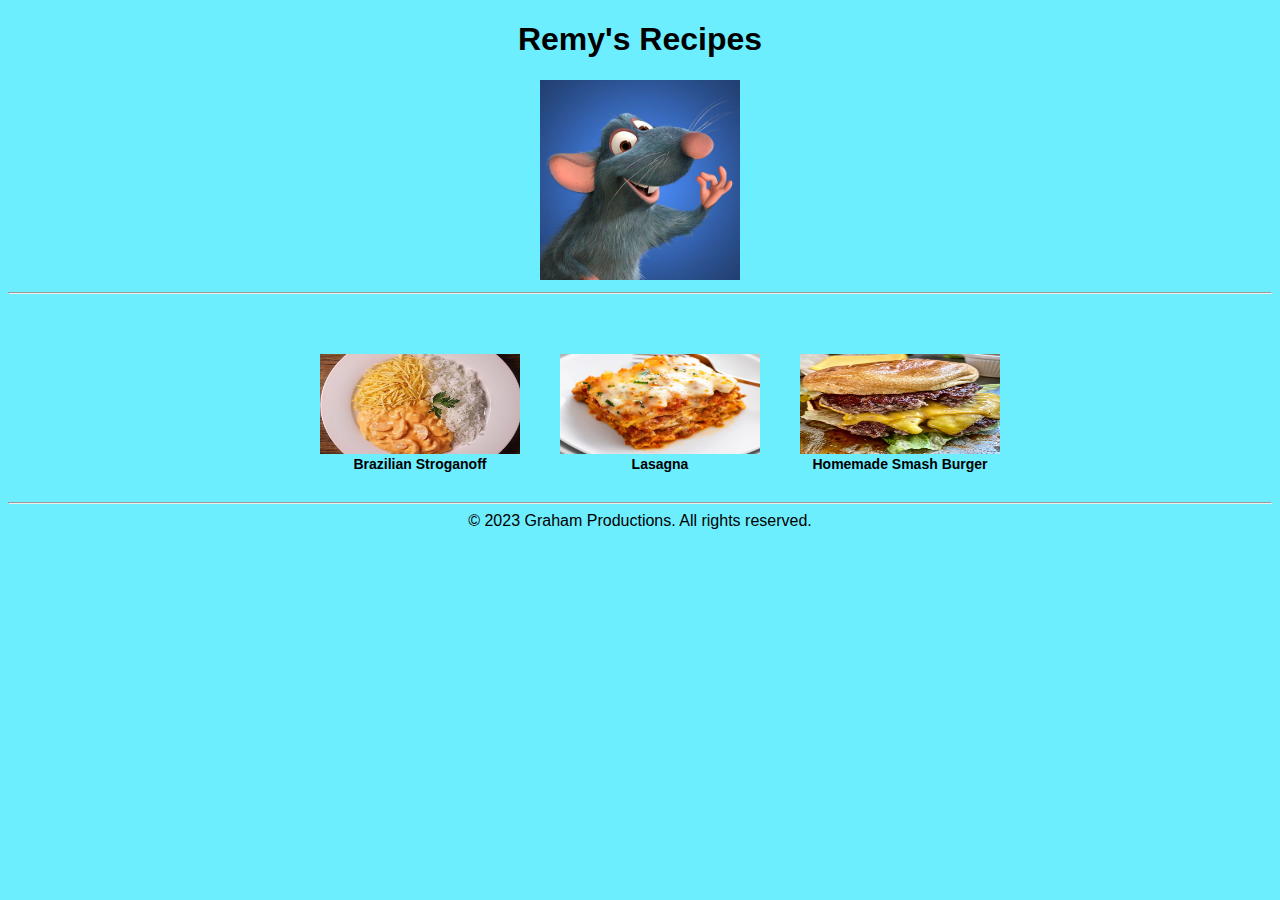
<file: index.html>
<!DOCTYPE html>
<html lang="en">
    <head>
        <meta charset="UTF-8">
        <title>Remy's Recipes Book</title>
        <link rel="stylesheet" href="style.css">
    </head>
    <body>
        <header>
            <h1>Remy's Recipes</h1>
            <img src="./recipes/images/remy.jpg" id="main_image" height="200px">
        </header>
        <hr>
<br><br>
        <ul id="list">
            <li><a href="./recipes/stroganoff.html"><img class="imagem" src="./recipes/images/strogonoff1.jpg" alt="Brazilian Stroganoff Image"></a>
            <p class="text"><b>Brazilian Stroganoff</b></p></li>    
<br><br>
            <li><a href="./recipes/lasagna.html"><img class="imagem" src="./recipes/images/lasagna2.webp" alt="Lasagna Image"></a>
            <p class="text"><b>Lasagna</b></p></li>
<br><br>
            <li><a href="./recipes/homemade_smash_burgers.html"><img class="imagem" src="./recipes/images/smash_burger2.webp" alt="Smash Burger Image"></a>
            <p class="text"><b>Homemade Smash Burger</b></p></li>
        </ul>
    </body>
<hr>
    <footer>
        © 2023 Graham Productions. All rights reserved.
    </footer>
</html>
</file>
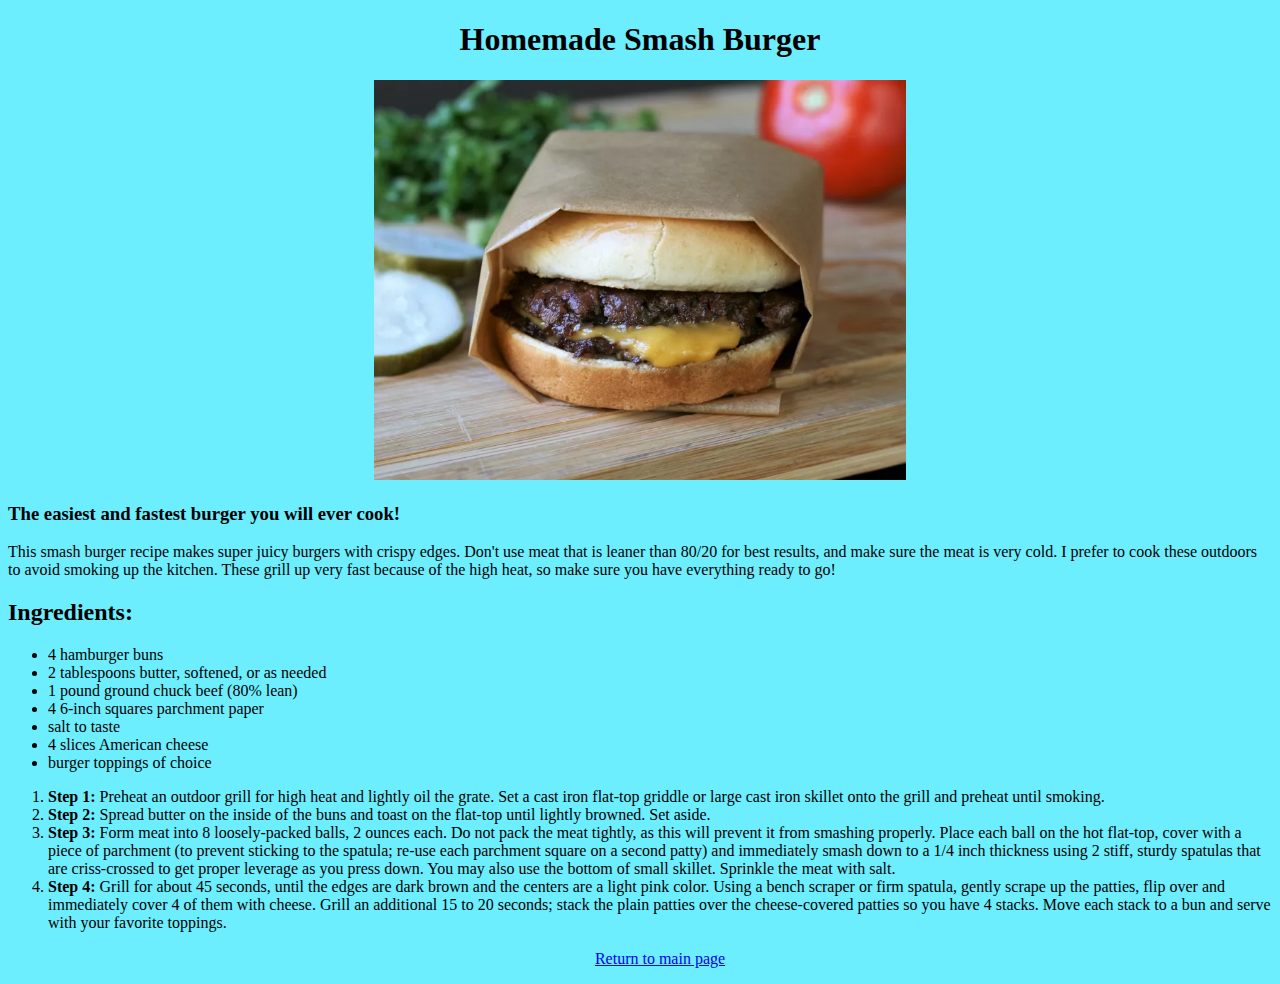
<file: recipes/homemade_smash_burgers.html>
<!DOCTYPE html>
<html lang="en">
    <head>
        <meta charset="UTF-8">
        <title>Homemade Smash Burger</title>
        <link rel="stylesheet" href="style.css">
    </head>
    <body>
        <header>
            <h1 id="title">Homemade Smash Burger</h1>
            <img src="images/smash_burger.webp" height="400px">
        </header>

        <h3>The easiest and fastest burger you will ever cook!</h3>

        <p>This smash burger recipe makes super juicy burgers with crispy edges. Don't use meat that is leaner than 80/20 for best results, and make sure the meat is very cold. I prefer to cook these outdoors to avoid smoking up the kitchen. These grill up very fast because of the high heat, so make sure you have everything ready to go!</p>

        <h2>Ingredients: </h2>

        <ul>
            <li>4 hamburger buns</li>
            <li>2 tablespoons butter, softened, or as needed</li>
            <li>1 pound ground chuck beef (80% lean)</li>
            <li>4 6-inch squares parchment paper</li>
            <li>salt to taste</li>
            <li>4 slices American cheese</li>
            <li>burger toppings of choice</li>
        </ul>

        <ol>
            <li><b>Step 1: </b>Preheat an outdoor grill for high heat and lightly oil the grate. Set a cast iron flat-top griddle or large cast iron skillet onto the grill and preheat until smoking.

            </li>
            <li><b>Step 2: </b>Spread butter on the inside of the buns and toast on the flat-top until lightly browned. Set aside.</li>
            <li><b>Step 3: </b>Form meat into 8 loosely-packed balls, 2 ounces each. Do not pack the meat tightly, as this will prevent it from smashing properly. Place each ball on the hot flat-top, cover with a piece of parchment (to prevent sticking to the spatula; re-use each parchment square on a second patty) and immediately smash down to a 1/4 inch thickness using 2 stiff, sturdy spatulas that are criss-crossed to get proper leverage as you press down. You may also use the bottom of small skillet. Sprinkle the meat with salt.</li>
            <li><b>Step 4: </b>Grill for about 45 seconds, until the edges are dark brown and the centers are a light pink color. Using a bench scraper or firm spatula, gently scrape up the patties, flip over and immediately cover 4 of them with cheese. Grill an additional 15 to 20 seconds; stack the plain patties over the cheese-covered patties so you have 4 stacks. Move each stack to a bun and serve with your favorite toppings.</li>
<br>
        <footer>
            <a href="../index.html">Return to main page</a>
        </footer>
        </ol>
    </body>
</html>
</file>
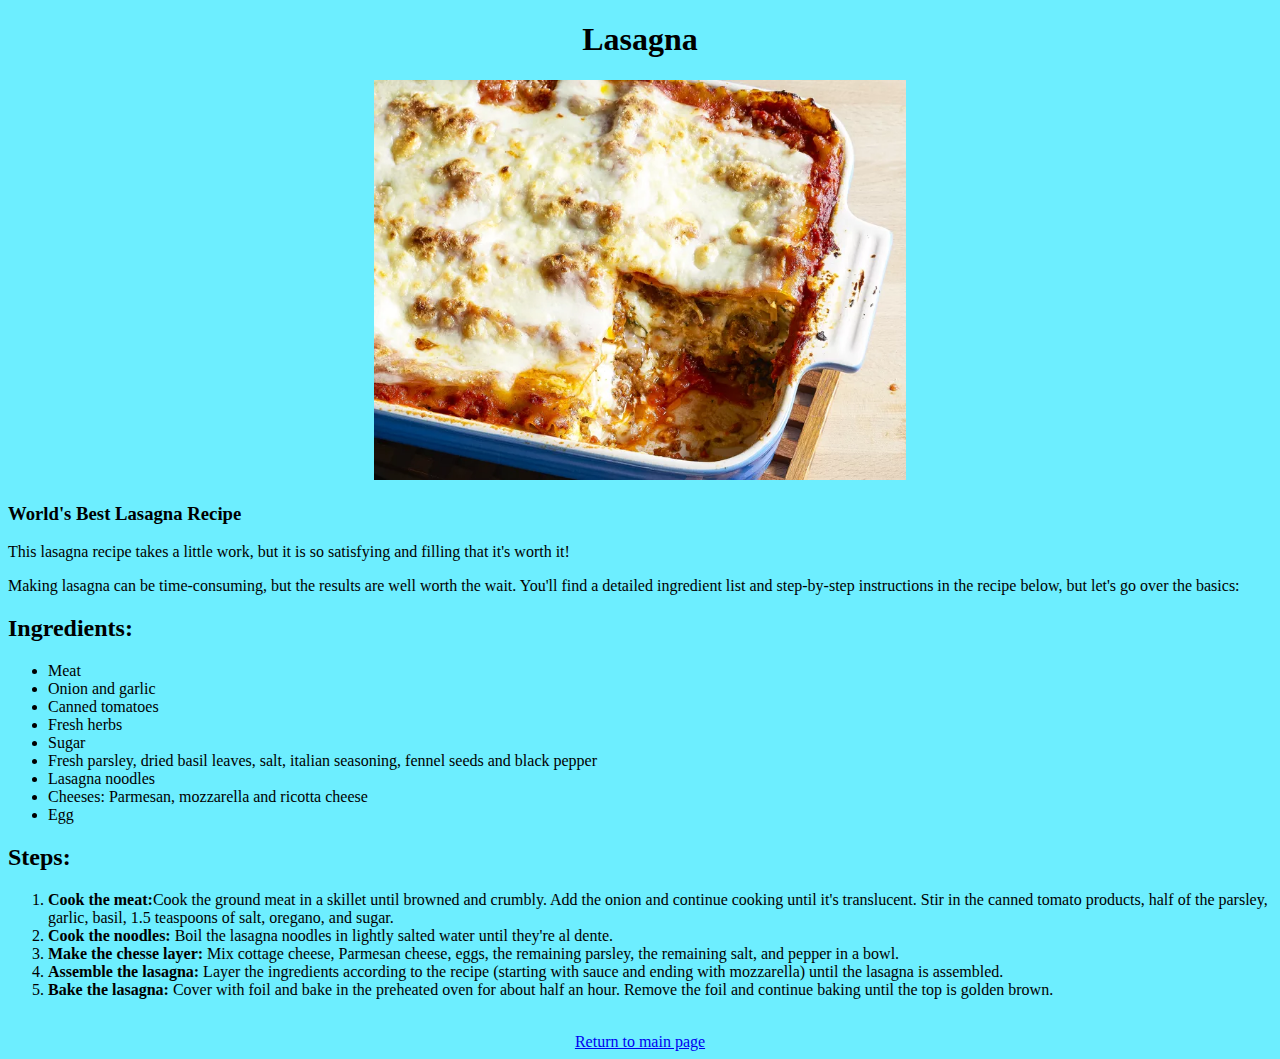
<file: recipes/lasagna.html>
<!DOCTYPE html>
<html lang="en">
    <head>
        <meta charset="UTF-8">
        <title>Lasagna</title>
        <link rel="stylesheet" href="style.css">
    </head>

    <body>
        <header>
            <h1>Lasagna</h1>
            
            <img src="images/lasagna.webp" height="400px" alt="Lasagna Image">
        </header>
            
        <h3>World's Best Lasagna Recipe</h3>

        <p>This lasagna recipe takes a little work, but it is so satisfying and filling that it's worth it!</p>
        <p>Making lasagna can be time-consuming, but the results are well worth the wait. You'll find a detailed ingredient list and step-by-step instructions in the recipe below, but let's go over the basics:</p>

        <h2>Ingredients: </h2>

        <ul>
            <li>Meat</li>
            <li>Onion and garlic</li>
            <li>Canned tomatoes</li>
            <li>Fresh herbs</li>
            <li>Sugar</li>
            <li>Fresh parsley, dried basil leaves, salt, italian seasoning, fennel seeds and black pepper</li>
            <li>Lasagna noodles</li>
            <li>Cheeses: Parmesan, mozzarella and ricotta cheese</li>
            <li>Egg</li>
        </ul>

        <h2>Steps: </h2>

        <ol>
            <li><b>Cook the meat:</b>Cook the ground meat in a skillet until browned and crumbly. Add the onion and continue cooking until it's translucent. Stir in the canned tomato products, half of the parsley, garlic, basil, 1.5 teaspoons of salt, oregano, and sugar.</li>
            <li><b>Cook the noodles: </b>Boil the lasagna noodles in lightly salted water until they're al dente.</li>
            <li><b>Make the chesse layer: </b>Mix cottage cheese, Parmesan cheese, eggs, the remaining parsley, the remaining salt, and pepper in a bowl.</li>
            <li><b>Assemble the lasagna: </b>Layer the ingredients according to the recipe (starting with sauce and ending with mozzarella) until the lasagna is assembled.</li>
            <li><b>Bake the lasagna: </b>Cover with foil and bake in the preheated oven for about half an hour. Remove the foil and continue baking until the top is golden brown.</li>

        </ol>
<br>
    <footer>

        <a href="../index.html">Return to main page</a>
    
    </footer>

    </body>
</html>
</file>
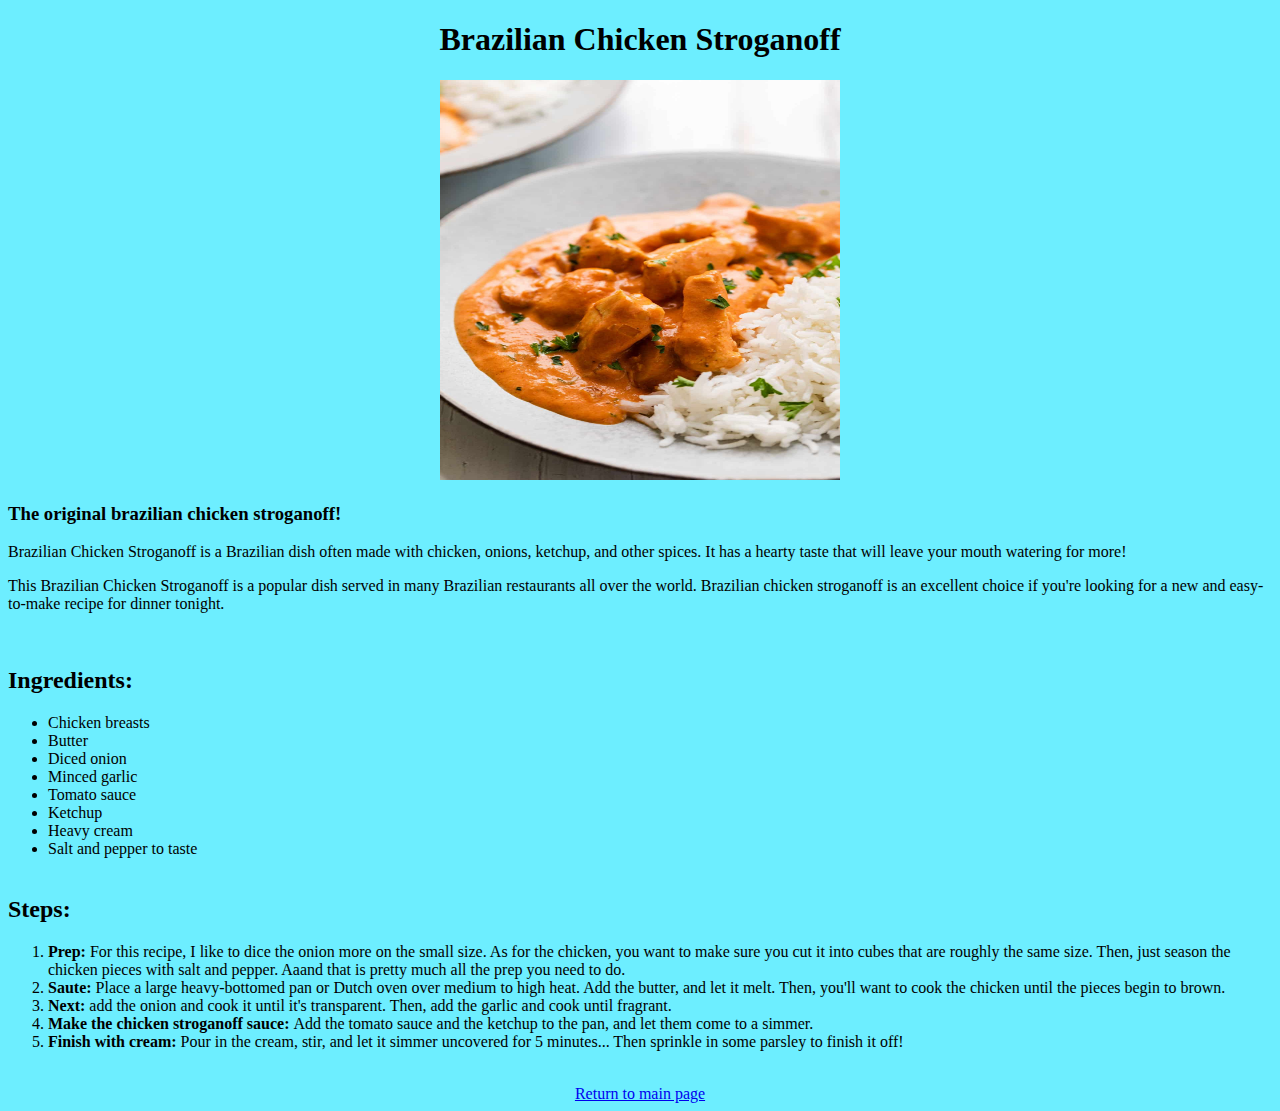
<file: recipes/stroganoff.html>
<!DOCTYPE html>
<html lang="en">
    <head>
        <meta charset="UTF-8">
        <title>Brazilian Chicken Stroganoff</title>
        <link rel="stylesheet" href="style.css">
    </head>
    <body>
        <header>
            <h1>Brazilian Chicken Stroganoff</h1>

            <img src="images/strogonoff.jpg" alt="Stroganoff Image" height="400px" width="400px">
        </header>
        <h3>The original brazilian chicken stroganoff!</h3>

        <p>Brazilian Chicken Stroganoff is a 
            Brazilian dish often made with chicken, onions, ketchup, and other spices.
             It has a hearty taste that will leave your mouth watering for more!</p>

        <p>This Brazilian Chicken Stroganoff is a popular dish served in many Brazilian restaurants all over the world. Brazilian chicken stroganoff is an excellent choice if you're looking for a new and easy-to-make recipe for dinner tonight.</p>
<br>
        <h2> Ingredients: </h2>
        <ul>
            <li>Chicken breasts</li>
            <li>Butter</li>
            <li>Diced onion</li>
            <li>Minced garlic</li>
            <li>Tomato sauce</li>
            <li>Ketchup</li>
            <li>Heavy cream</li>
            <li>Salt and pepper to taste</li>
<br>
        </ul>

        <h2> Steps:</h2>

        <ol>
            <li><b>Prep: </b>For this recipe, I like to dice the onion more on the small size. As for the chicken, you want to make sure you cut it into cubes that are roughly the same size. Then, just season the chicken pieces with salt and pepper. Aaand that is pretty much all the prep you need to do.</li>
            <li><b>Saute: </b>Place a large heavy-bottomed pan or Dutch oven over medium to high heat. Add the butter, and let it melt. Then, you'll want to cook the chicken until the pieces begin to brown.</li>
            <li><b>Next: </b>add the onion and cook it until it's transparent. Then, add the garlic and cook until fragrant.</li>
            <li><b>Make the chicken stroganoff sauce: </b>Add the tomato sauce and the ketchup to the pan, and let them come to a simmer.</li>
            <li><b>Finish with cream: </b>Pour in the cream, stir, and let it simmer uncovered for 5 minutes...
                Then sprinkle in some parsley to finish it off!</li>
        </ol>
<br>

    <footer>
        <a href="../index.html">Return to main page</a>
    </footer>
    </body>
</html>
</file>
<file: style.css>
*{
    font-family:'Gill Sans', 'Gill Sans MT', Calibri, 'Trebuchet MS', sans-serif;
}

body{
    background-color: rgb(109, 238, 255);
}

footer,
header{
    text-align: center;
}
.imagem{
    height:100px;
    width: 200px;
    margin-bottom: -16px;
}

.text{
    text-align: center;
}

ul{
    display: flex;
    justify-content: center;
    gap: 20px;
    list-style: none;
    align-items: center;
}

p{
    font-size: 14px;
}
</file>
<file: recipes/style.css>
*{
    background-color: rgb(109, 238, 255);
}

header,
footer{
    align-items: center;
    text-align: center;
}
</file>
